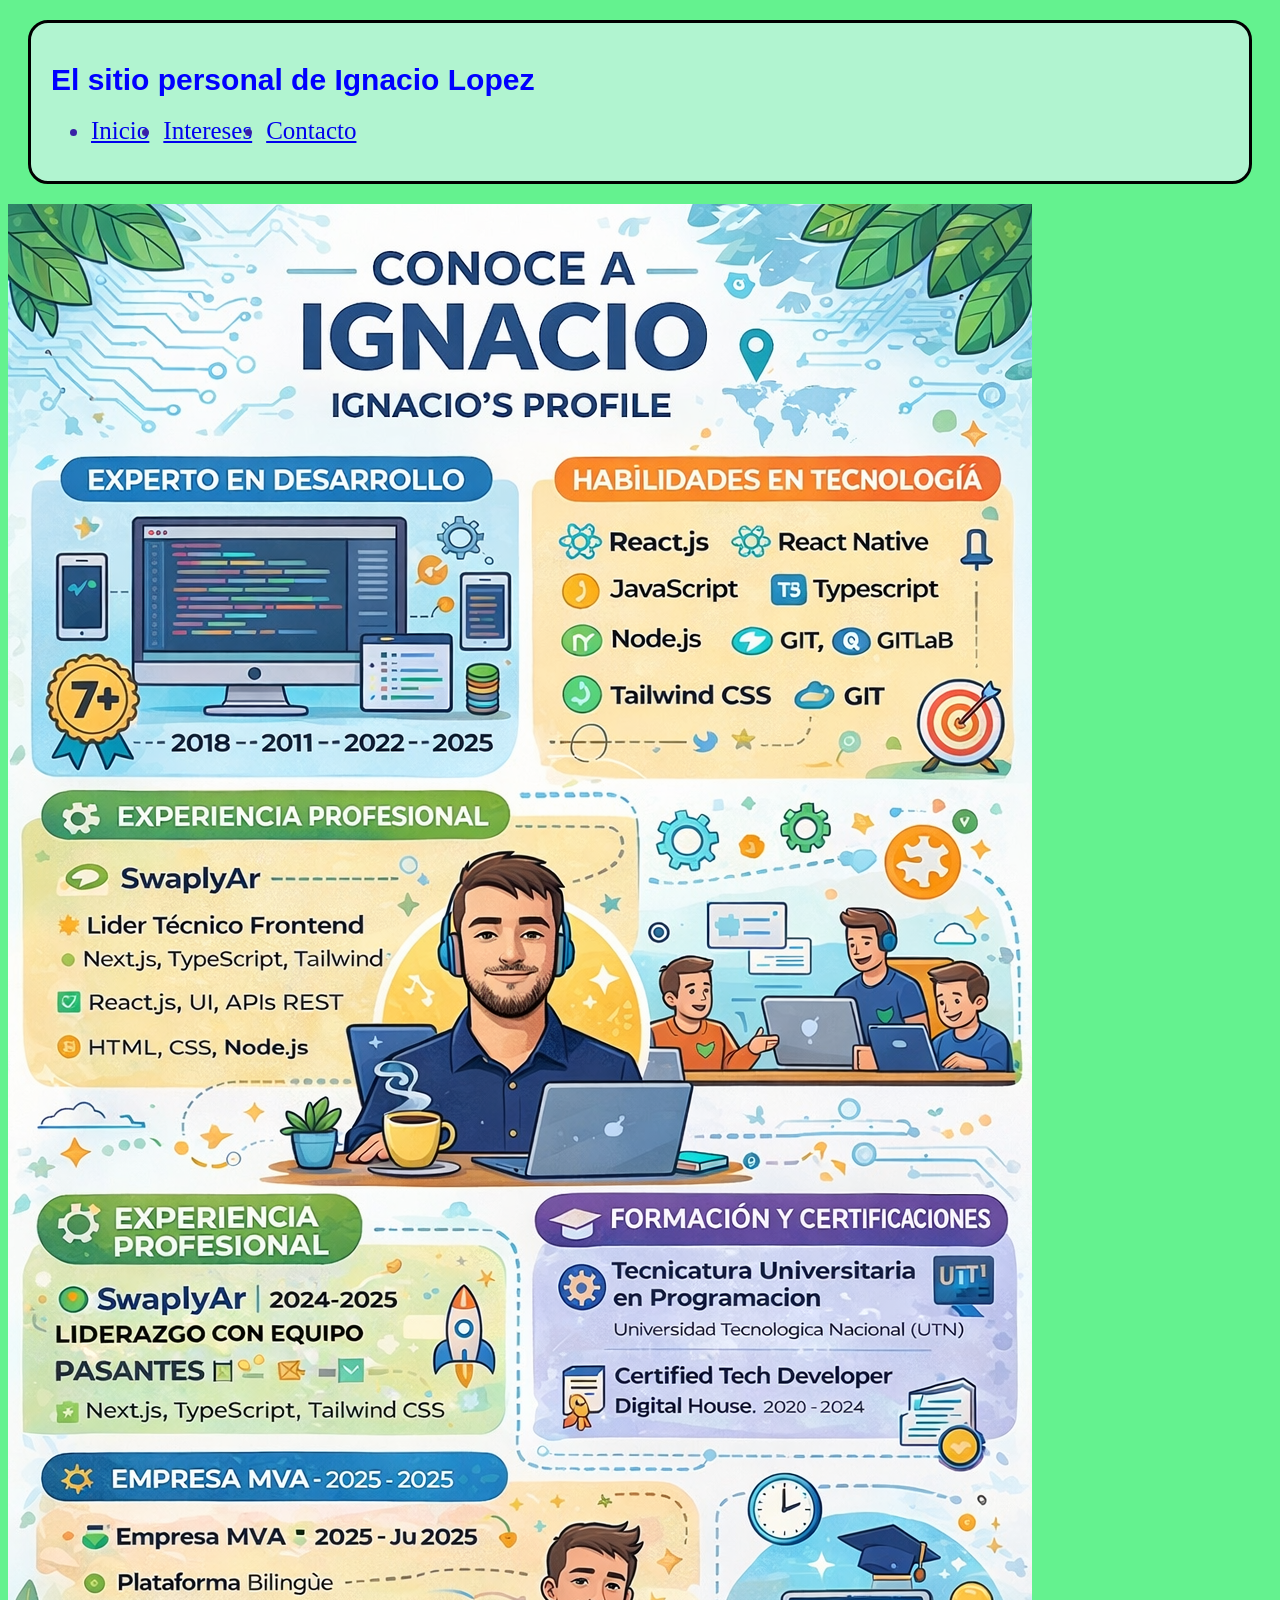
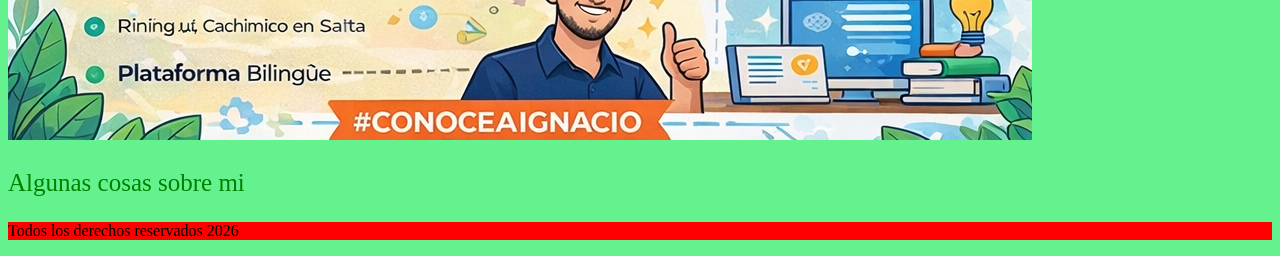
<file: index.html>
<!DOCTYPE html>
<html lang="es">
<head>
    <meta charset="UTF-8">
    <meta name="viewport" content="width=device-width, initial-scale=1.0">
    <title>Mi Primer Sitio</title>
    <link rel="stylesheet" href="styles/styles.css">
</head>
<body>
    <header>
        <h1>El sitio personal de Ignacio Lopez</h1>
        <nav>
            <ul style="display: flex; gap: 14px;">
                <li class="puntos"><a href="index.html">Inicio</a></li>
                <li class="puntos"><a href="Intereses.html">Intereses</a></li>
                <li class="puntos"><a href="Contacto.html">Contacto</a></li>
            </ul>
        </nav>
    </header>
        <main>
            <img src="img/Conoce_a_Ignacio_Lopez_Desarrollador.png" alt="Inforgrafia de ignacio">
            <p class="piola">Algunas cosas sobre mi</p>
        </main>
        <footer>
            <p>Todos los derechos reservados 2026</p>
        </footer>
</body>
</html>
</file>
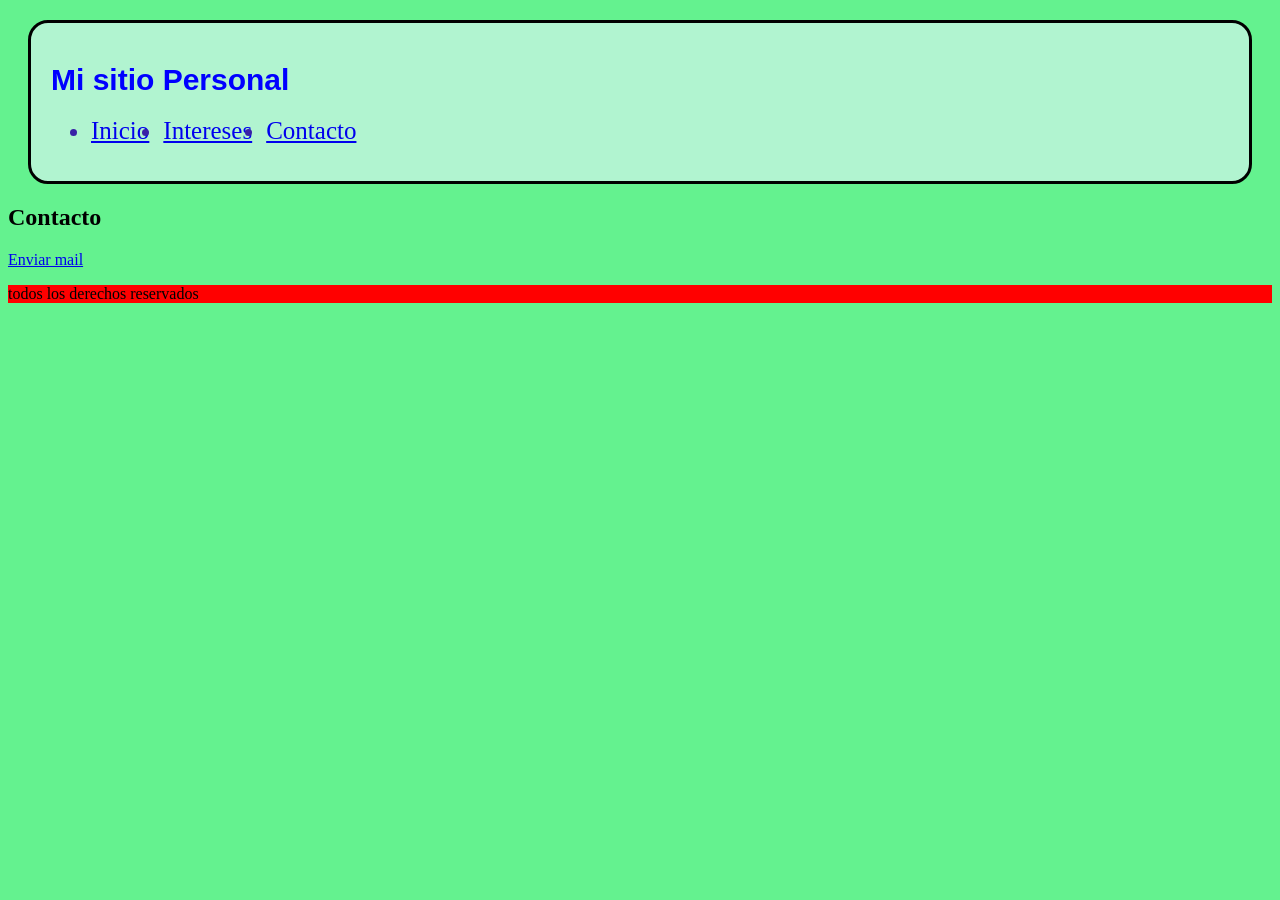
<file: Contacto.html>
<!DOCTYPE html>
<html lang="es">
<head>
    <meta charset="UTF-8">
    <meta name="viewport" content="width=device-width, initial-scale=1.0">
    <title>Mi primer Sitio</title>
    <link rel="stylesheet" href="styles/styles.css">
</head>
<body>
    <header>
        <h1>Mi sitio Personal</h1>
        <nav>
            <ul style="display: flex; gap: 14px;">
                <li class="puntos"><a href="index.html">Inicio</a></li>
                <li class="puntos"><a href="Intereses.html">Intereses</a></li>
                <li class="puntos"><a href="Contacto.html">Contacto</a></li>
            </ul>
        
        </nav>
    </header>
        <main>
            <h2>Contacto</h2>
            <a href="mailto:iglopez@uade.edu.ar">Enviar mail</a>
        </main>
        <footer>
            <p>todos los derechos reservados</p>
        </footer>
</body>
</html>
</file>
<file: styles/styles.css>
h1{
    font-family: Arial, Helvetica, sans-serif;
    font-size: 30px;
    color:blue
}

body{
    background-color: rgb(100, 242, 143);
}

header{
    background-color: rgb(177, 244, 208);
    margin: 20px;
    padding: 20px;
    border: 3px solid;
    border-radius: 20px;
}
footer{
    background-color: red;
}

#textonblm{
    font-family: 'Courier New', Courier, monospace;
    background-color: rgb(137, 197, 216);
}

#paisaje{
    margin: 10px;
    border-radius: 20px;
    border: 2px solid;
    width: 1000px;
    height: auto;
}

.piola{
    color: blue;
    font-size: 20px;
}

.titulo{
    color: rgb(0, 0, 255);
    font-size: 35px;

}

.puntos{
    color: rgb(57, 33, 166);
    font-size: 25px;
    font-family: 'Times New Roman', Times, serif;
}

.piola{
    color: green;
    font-size: 25px;
}
</file>
